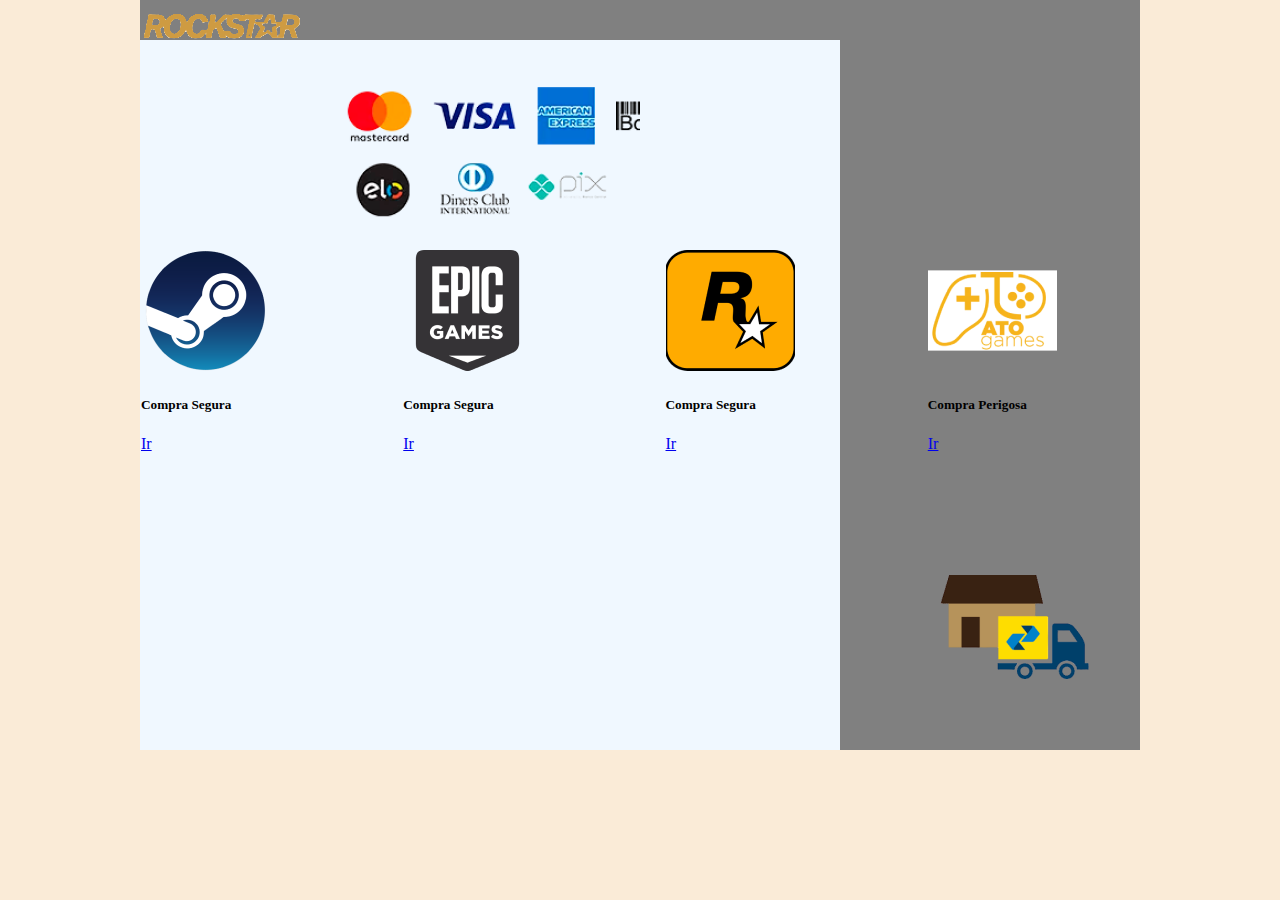
<file: Pagina2.html>
<!doctype html>
<html lang="pt-br">
  <head>
    <meta charset="utf-8">
    <meta name="viewport" content="width=device-width, initial-scale=1">
    <title>Pagina 2</title>
    <link href="https://cdn.jsdelivr.net/npm/bootstrap@5.3.0/dist/css/bootstrap.min.css" rel="stylesheet" integrity="sha384-9ndCyUaIbzAi2FUVXJi0CjmCapSmO7SnpJef0486qhLnuZ2cdeRhO02iuK6FUUVM" crossorigin="anonymous">
    <link rel="stylesheet" href="Css/Estilo2.css">
  </head>
  <body>
    <div class="tudo">
        <div class="nav123"><nav class="navbar navbar-expand-lg bg-body-tertiary">
            <div class="container-fluid">
              <a class="navbar-brand" href=""><img src="Imagens/Rockstar.png" alt=""></a>
              <button class="navbar-toggler" type="button" data-bs-toggle="collapse" data-bs-target="#navbarNavDropdown" aria-controls="navbarNavDropdown" aria-expanded="false" aria-label="Toggle navigation">
                <span class="navbar-toggler-icon"></span>
              </button>
              <div class="collapse navbar-collapse" id="navbarNavDropdown">
                <ul class="navbar-nav">
                  <li class="nav-item">
                    <a class="nav-link active" aria-current="page" href="Index.html">Home</a>
                  </li>
                  <li class="nav-item">
                    <a class="nav-link" href="">Compra</a>
                  </li>
                  <li class="nav-item">
                    <a class="nav-link" href="#">Pricing</a>
                  </li>
                  <li class="nav-item dropdown">
                    <a class="nav-link dropdown-toggle" href="#" role="button" data-bs-toggle="dropdown" aria-expanded="false">
                      Dropdown link
                    </a>
                    <ul class="dropdown-menu">
                      <li><a class="dropdown-item" href="#">Action</a></li>
                      <li><a class="dropdown-item" href="#">Another action</a></li>
                      <li><a class="dropdown-item" href="#">Something else here</a></li>
                    </ul>
                  </li>
                </ul>
              </div>
            </div>
          </nav></div>
        <div class="espaço"></div>
        <div class="barra"></div>
        <div class="imagem1"><div class="card" style="width: 18rem;">
            <img src="Imagens/Steam.png" class="card-img-top" alt="...">
            <div class="card-body">
              <h5 class="card-title">Compra Segura</h5>
              <p class="card-text"></p>
              <a href="https://store.steampowered.com/app/271590/Grand_Theft_Auto_V/" class="btn btn-primary">Ir</a>
            </div>
          </div></div>
        <div class="imagem2"><div class="card" style="width: 18rem;">
            <img src="Imagens/Epic games.png" class="card-img-top" alt="...">
            <div class="card-body">
              <h5 class="card-title">Compra Segura</h5>
              <p class="card-text"></p>
              <a href="https://store.epicgames.com/pt-BR/p/grand-theft-auto-v" class="btn btn-primary">Ir</a>
            </div>
          </div></div>
        <div class="imagem3"><div class="card" style="width: 18rem;">
            <img src="Imagens/rockstar-logo.png" class="card-img-top" alt="...">
            <div class="card-body">
              <h5 class="card-title">Compra Segura</h5>
              <p class="card-text"></p>
              <a href="#" class="btn btn-primary">Ir</a>
            </div>
          </div></div>
        <div class="barra2"></div>
        <div class="imagem4"><div class="card" style="width: 18rem;">
            <img src="Imagens/Ato games.png" class="card-img-top" alt="...">
            <div class="card-body">
              <h5 class="card-title">Compra Perigosa</h5>
              <p class="card-text"></p>
              <a href="https://www.atogames.com.br/busca/?q=Gta+" class="btn btn-primary">Ir</a>
            </div>
          </div></div>
        <div class="Texto1"></div>
        <div class="Prior"><img src="Imagens/Sedex.png" alt=""></div>
    </div> 
    <script src="https://cdn.jsdelivr.net/npm/bootstrap@5.3.0/dist/js/bootstrap.bundle.min.js" integrity="sha384-geWF76RCwLtnZ8qwWowPQNguL3RmwHVBC9FhGdlKrxdiJJigb/j/68SIy3Te4Bkz" crossorigin="anonymous"></script>
  </body>
</html>
</file>
<file: Css/Estilo2.css>
body{
    margin: 0;
    padding: 0;
    background-color: antiquewhite;
}

@media only screen and (min-width: 340px){
    .tudo{
        width: 360px;
        height: 1500px;
        background-color: gray;
        margin: auto;
        display: flex;
        flex-wrap: wrap;
    }  
    .nav123{
        width: 360px;
        height: 40px;
        background-color: aliceblue;
    }
    .espaço{
        width: 360px;
        height: 1700px;
        background-color: aliceblue;
    }
    .barra{
        width: 360px;
        height: 300px;
        background-color: gray;
        margin-top: -1700px;
    }
    .barra2{
        width: 360px;
        height: 300px;
        background-color: gray;
        margin-top: -250px;
    }
    .imagem1{
        width: 212px;
        height: 300px;
        margin: auto;
        margin-top: -1500px;
        display: flex;
    }
    .imagem2{
        width: 212px;
        height: 300px;
        margin: auto;
        margin-top: -1150px;
        display: flex;
    }
    .imagem3{
        width: 212px;
        height: 300px;
        margin: auto;
        margin-top: -800px;
        display: flex;
    }
    .imagem4{
        width: 212px;
        height: 300px;
        margin: auto;
        margin-top: -500px;
        display: flex;
    }
    .Texto1{
        width: 300px;
        height: 140px;
        margin: auto;
        margin-top: -1720px;
    }
    .Prior{
        width: 300px;
        height: 140px;
        margin: auto;
        margin-top: -160px;
    }
}

@media only screen and (min-width: 1000px){

    .tudo{
        width: 1000px;
        height: 750px;
        background-color: gray;
        margin: auto;
        display: flex;
        flex-wrap: wrap;
    }  
    .nav123{
        width: 1000px;
        height: 40px;
        background-color: gray;
    }
    .espaço{
        width: 700px;
        height: 710px;
        background-color: aliceblue;
    }
    .barra{
        width: 300px;
        height: 710px;
        background-color: black;
    }
    .imagem1{
        width: 212px;
        height: 300px;
        margin-left: 1px;
        margin-top: -500px;
        display: flex;
    }
    .imagem2{
        width: 212px;
        height: 300px;
        margin-left: 50px;
        margin-top: -500px;
        display: flex;
    }
    .imagem3{
        width: 212px;
        height: 300px;
        margin-left: 50px;
        margin-top: -500px;
        display: flex;
    }
    .imagem4{
        width: 212px;
        height: 300px;
        margin-left: 50px;
        margin-top: -500px;
        display: flex;
    }
    .Texto1{
        width: 300px;
        height: 150px;
        margin-top: -720px;
        margin-left: 200px;
        background-image: url(/Imagens/Formas\ de\ pagamento.webp);
        align-items: center;
        justify-content: center;
    }
    .Prior{
        width: 250px;
        height: 150px;
        margin-top: -225px;
        margin-left: 200px;
    }
    .barra2{
        width: 0;
    }
}
</file>
